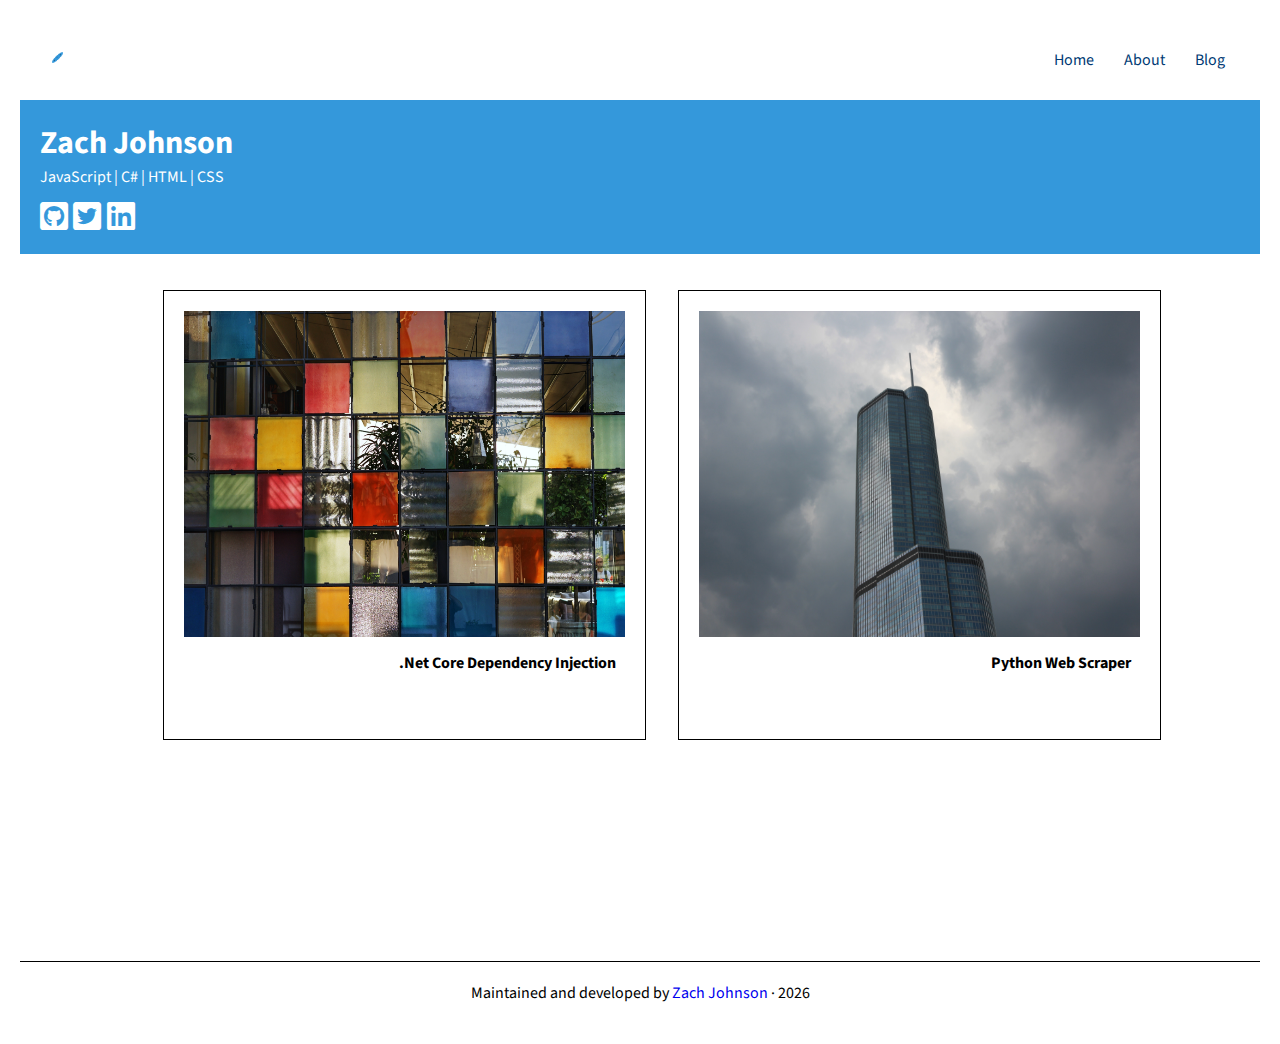
<file: index.html>
<!DOCTYPE html>
<html>

<head>
	<title>Home</title>
	<link href="https://fonts.googleapis.com/css?family=Source+Sans+Pro:400,700" rel="stylesheet">
	<link rel="stylesheet" href="https://cdnjs.cloudflare.com/ajax/libs/font-awesome/5.11.2/css/all.css">

	<link rel="stylesheet" href="landing.css">
	<link rel="stylesheet" href="navbar.css">
	<link rel="shortcut icon" href="./assets/favicon-32x32.png" type="image/x-icon">
</head>

<body>
	<main>
		<header>
			<a href="#main-menu" class="menu-toggle" aria-label="Open main menu">
				<span class="sr-only">Open main menu</span>
				<span class="fa fa-bars" aria-hidden="true"></span>
			</a>

			<h1 class="logo"><img src="./assets/sfb_logo.png" alt="SFB"></h1>

			<nav id="main-menu" class="main-menu" aria-label="Main menu">
				<a href="#main-menu-toggle" class="menu-close" aria-label="Close main menu">
					<span class="sr-only">Close main menu</span>
					<span class="fa fa-times"></span>
				</a>
				<ul>
					<li><a href="index.html">Home</a></li>
					<li><a href="about.html">About</a></li>
					<li><a href="blog.html">Blog</a></li>
				</ul>
			</nav>
			<a href="#main-menu-toggle" class="backdrop" tabindex="-1" aria-hidden="true" hidden></a>
		</header>

		<section class="hero">
			<h1>Zach Johnson</h1>
			<p>JavaScript | C# | HTML | CSS </p>
			<div class="social-links">
				<a href="https://github.com/Ballcapz">
					<i class="fab fa-github-square"></i>
				</a>
				<a href="https://twitter.com/notthefakezj">
					<i class="fab fa-twitter-square"></i>
				</a>
				<a href="https://www.linkedin.com/in/zach-johnson-5b1145127/">
					<i class="fab fa-linkedin"></i>
				</a>
			</div>
		</section>
		<div class="flex-container desktop-size">
			<h2>Projects</h2>
			<section class="content">
				<section class="project">
					<a href="https://github.com/Ballcapz/Console-Application-Dependency-Injection">
						<img src="./assets/dependency.jpg" alt="Dependency">

						<h4>.Net Core Dependency Injection</h4>
					</a>
				</section>
				<section class="project">
					<a href="https://github.com/Ballcapz/Coffee-Grinder-Price-Scraper">
						<img src="./assets/scraper.jpg" alt="Scraper">

						<h4>Python Web Scraper</h4>
					</a>
				</section>
				<!-- <section class="project">
					<a href="https://github.com/Ballcapz/Coffee-Grinder-Price-Scraper">
						<img src="./assets/scraper.jpg" alt="Scraper">

						<h4>Python Web Scraper</h4>
					</a>
				</section>
				<section class="project">
					<a href="https://github.com/Ballcapz/Coffee-Grinder-Price-Scraper">
						<img src="./assets/scraper.jpg" alt="Scraper">

						<h4>Python Web Scraper</h4>
					</a>
				</section> -->
			</section>

		</div>

		<footer class="footer">
			<p>
				Maintained and developed by <a href="https://github.com/Ballcapz">Zach Johnson</a> &middot; <span
					id="currentDate"></span>
			</p>
		</footer>

	</main>

	<script>
		window.onload = function () {
			document.getElementById('currentDate').innerHTML = new Date().getFullYear();
		}
	</script>
</body>

</html>
</file>
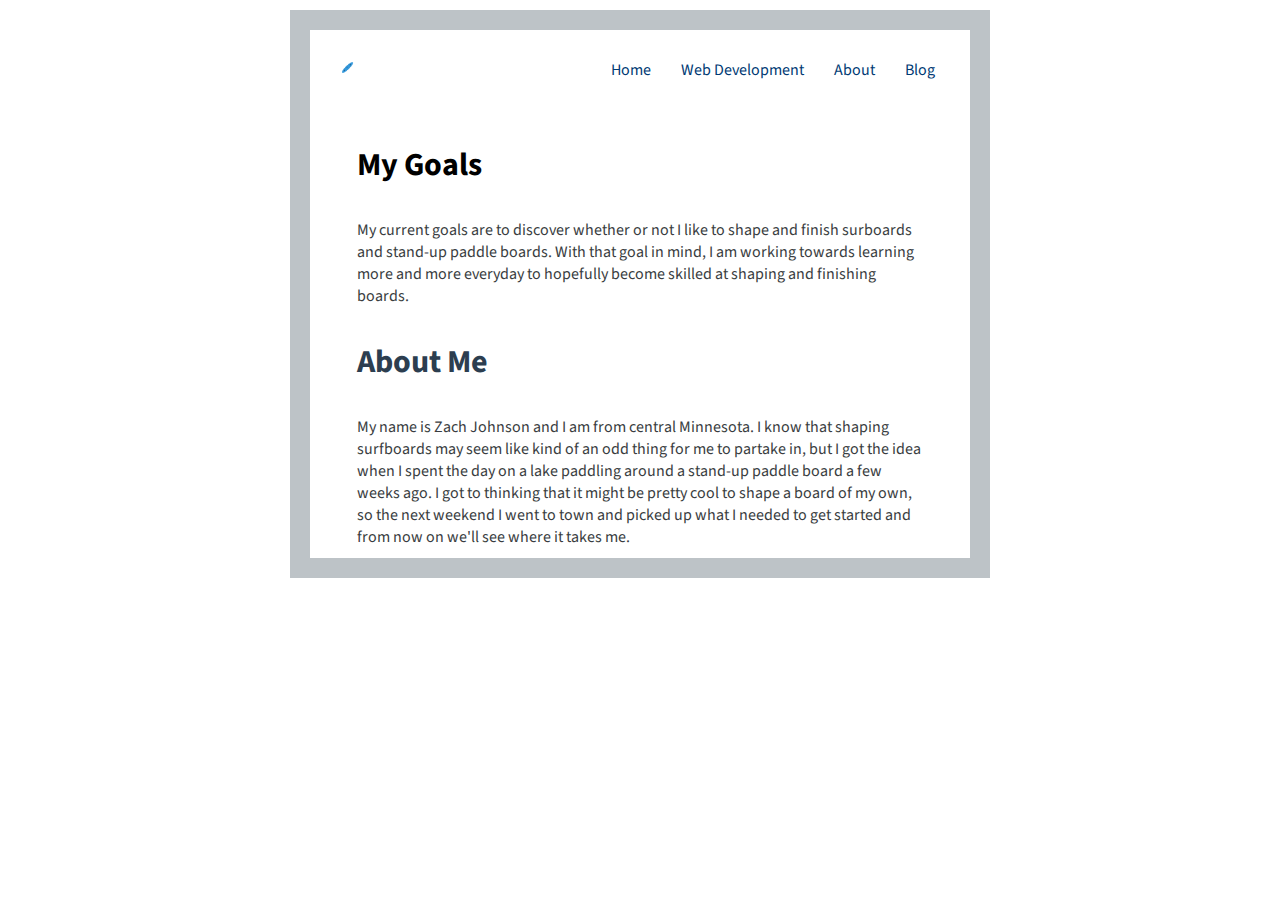
<file: about.html>
<!DOCTYPE html>
<html>

<head>
	<title>Zach's Blog</title>
	<link href="https://fonts.googleapis.com/css?family=Source+Sans+Pro:400,700" rel="stylesheet">
	<link rel="stylesheet" href="https://use.fontawesome.com/releases/v5.0.13/css/all.css"
		integrity="sha384-DNOHZ68U8hZfKXOrtjWvjxusGo9WQnrNx2sqG0tfsghAvtVlRW3tvkXWZh58N9jp" crossorigin="anonymous">


	<link rel="stylesheet" type="text/css" href="blog.css">
	<link rel="stylesheet" href="navbar.css">
	<link rel="shortcut icon" href="./assets/favicon-32x32.png" type="image/x-icon">
</head>

<body>
	<header>
		<a href="#main-menu" class="menu-toggle" aria-label="Open main menu">
			<span class="sr-only">Open main menu</span>
			<span class="fa fa-bars" aria-hidden="true"></span>
		</a>

		<h1 class="logo"><img src="./assets/sfb_logo.png" alt="SFB"></h1>

		<nav id="main-menu" class="main-menu" aria-label="Main menu">
			<a href="#main-menu-toggle" class="menu-close" aria-label="Close main menu">
				<span class="sr-only">Close main menu</span>
				<span class="fa fa-times"></span>
			</a>
			<ul>
				<li><a href="index.html">Home</a></li>
				<li><a href="contact.html">Web Development</a></li>
				<li><a href="about.html">About</a></li>
				<li><a href="blog.html">Blog</a></li>
			</ul>
		</nav>
		<a href="#main-menu-toggle" class="backdrop" tabindex="-1" aria-hidden="true" hidden></a>
	</header>

	<div class="container-fluid">


		<h1>My Goals</h1>
		<p>My current goals are to discover whether or not I like to shape and finish surboards and stand-up paddle
			boards. With that goal in mind, I am working towards learning more and more everyday to hopefully become
			skilled at shaping and finishing boards.</p>

		<h2>About Me</h2>
		<p>My name is Zach Johnson and I am from central Minnesota. I know that shaping surfboards may seem like kind of
			an odd thing for me to partake in, but I got the idea when I spent the day on a lake paddling around a
			stand-up paddle board a few weeks ago. I got to thinking that it might be pretty cool to shape a board of my
			own, so the next weekend I went to town and picked up what I needed to get started and from now on we'll see
			where it takes me.</p>

	</div>


</body>

</html>
</file>
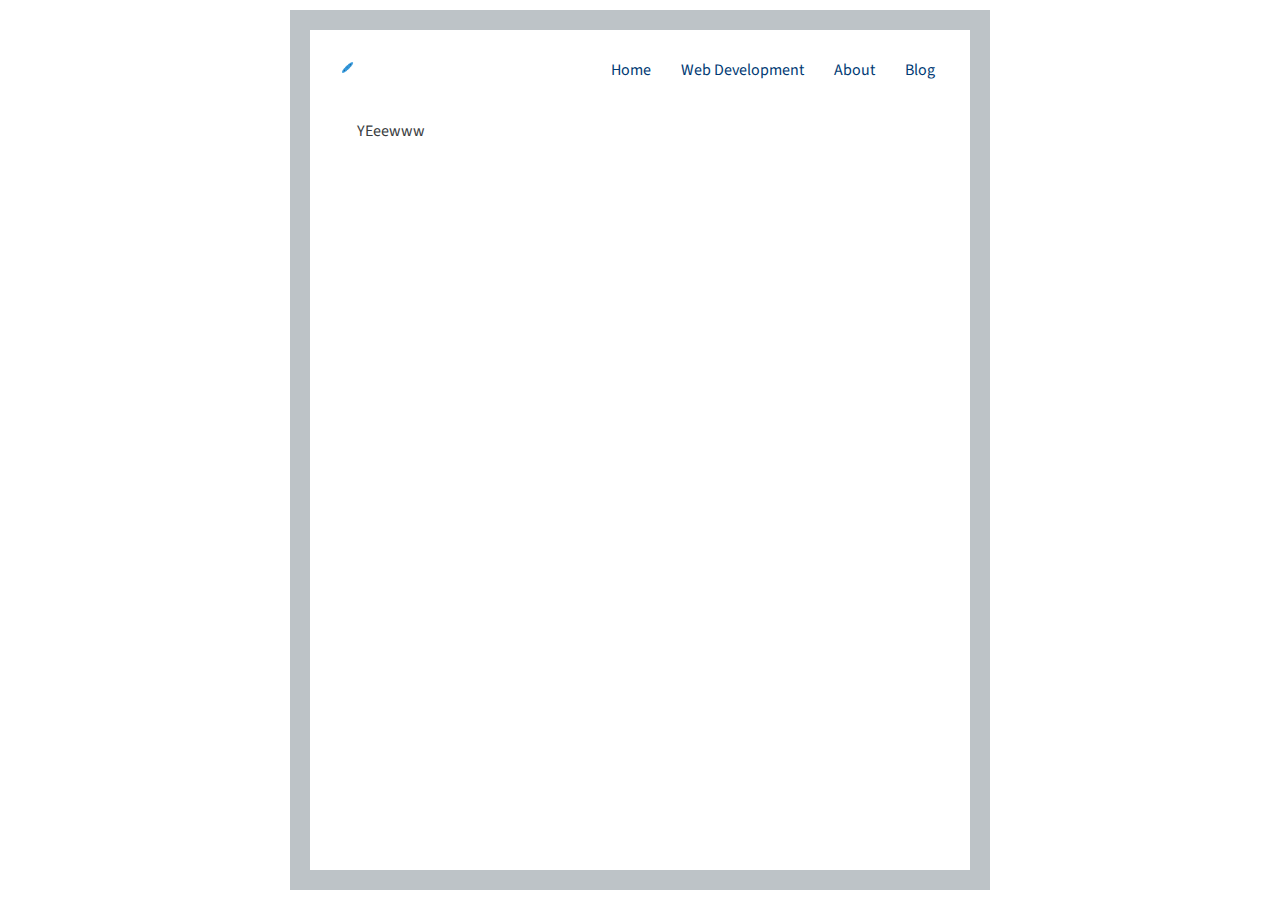
<file: contact.html>
<html>

<head>
	<title>Zach's Blog</title>
	<link href="https://fonts.googleapis.com/css?family=Source+Sans+Pro:400,700" rel="stylesheet">
	<link rel="stylesheet" href="https://use.fontawesome.com/releases/v5.0.13/css/all.css"
		integrity="sha384-DNOHZ68U8hZfKXOrtjWvjxusGo9WQnrNx2sqG0tfsghAvtVlRW3tvkXWZh58N9jp" crossorigin="anonymous">


	<link rel="stylesheet" type="text/css" href="blog.css">
	<link rel="stylesheet" href="navbar.css">
	<link rel="shortcut icon" href="./assets/favicon-32x32.png" type="image/x-icon">
</head>

<body>

	<header>
		<a href="#main-menu" class="menu-toggle" aria-label="Open main menu">
			<span class="sr-only">Open main menu</span>
			<span class="fa fa-bars" aria-hidden="true"></span>
		</a>

		<h1 class="logo"><img src="./assets/sfb_logo.png" alt="SFB"></h1>

		<nav id="main-menu" class="main-menu" aria-label="Main menu">
			<a href="#main-menu-toggle" class="menu-close" aria-label="Close main menu">
				<span class="sr-only">Close main menu</span>
				<span class="fa fa-times"></span>
			</a>
			<ul>
				<li><a href="index.html">Home</a></li>
				<li><a href="contact.html">Web Development</a></li>
				<li><a href="about.html">About</a></li>
				<li><a href="blog.html">Blog</a></li>
			</ul>
		</nav>
		<a href="#main-menu-toggle" class="backdrop" tabindex="-1" aria-hidden="true" hidden></a>
	</header>

	<div class="container-fluid">
		<p>YEeewww</p>
	</div>


</body>

</html>
</file>
<file: landing.css>
* {
    margin: 0;
    padding: 0;
}

main, header, section, aside, footer {
    margin: 0;
    padding: 20px;
    color: #ffffff;
    font-family: 'Source Sans Pro';
}


.header {
    background-color: #03a9f4;
}

.hero {
    background-color: #3498db;
}
.hero h1 {
    font-size: 2em;
}
.hero .social-links {
    margin-top: 1%;
    max-width: 80%;
}
.hero .social-links a {
    padding-top: 5%;
    margin-right: 1%;
    color: #3498db;
}
.hero .social-links a i {
    color: #ffffff;
    font-size: 2em;
}

.content {
    flex: 1;
    color: black;
/*     background-color: #129a22; */
}
.content .project {
    width: 90%;
    height: 50vh;
    color: black;
    border: 1px solid black;
    margin: 1em auto;
}
.content .project img {
    width: 100%;
    height: 80%;
}
.content .project a {
    text-decoration: none;
    color: black;
    width: 100%;
    height: 100%;
}
.content .project h4 {
    text-align: right;
    margin: 2%;
}
.sidebar {
    flex: 0 1 300px;
    border: 1px solid #000000;
    background-color: #673ab7;
}

.footer {
    margin-top: 2em;
    border-top: 1px solid black;
    color: black;

    text-align: center;
}
.footer a {
    text-decoration: none;
}
.footer a:hover {
    color: #03a9f4;
}

@media screen and (min-width: 640px) {
    .flex-container {
        display: flex;
        
    }
    .hero .social-links {
        margin-top: 1%;
        max-width: 20%;
    }
    .content .project {
        width: 70%;
    }
}

@media screen and (min-width: 1021px) {
    .flex-container {
        min-height: 75vh;
    }
    
    .content .project {
        width: 45%;
        float: left;
        margin-right: 1em;
        margin-left: 1em;
    }
}

.desktop-size {
    margin: auto;
    max-width: 1200px;
}
</file>
<file: navbar.css>
.sr-only {
    position: absolute;
    width: 1px;
    height: 1px;
    padding: 0;
    margin: -1px;
    overflow: hidden;
    clip: rect(0,0,0,0);
    border: 0;
}


.menu-toggle {
    display: inline-block;
    padding: .75em 15px;
    line-height: 1em;
    font-size: 1em;
    color: #333333;
}

.menu-toggle:hover,
.menu-toggle:focus {
    color: #3498db;
}

/* Mobile first */

.main-menu {
    position: absolute;
    display: none;
    left: -200px;
    top: 0;
    height: 100%;
    overflow-x: visible;
    transition: left 0.3s ease,
        box-shadow 0.3s ease;
    z-index: 999;
}
.main-menu ul {
    list-style: none;
    margin: 0;
    padding: 2.5em 0 0;
    -webkit-box-shadow: -8px 0 8px rgba(0,0,0,.5);
        -moz-box-shadow: -8px 0 8px rgba(0,0,0,.5);
            box-shadow: -8px 0 8px rgba(0,0,0,.5);
    min-height: 100%;
    width: 200px;
    background: #ffffff;
}
.main-menu a {
    display: block;
    padding: .75em 15px;
    line-height: 1em;
    font-size: 1em;
    color: #393d41;
    text-decoration: none;
    border-bottom: 1px solid #383838;
}
.main-menu li:first-child a {
    border-top: 1px solid #383838;
}
.main-menu a:hover,
.main-menu a:focus {
    background: #f3f3f3;
    text-decoration: none;
}
.main-menu .menu-close {
    color: #393d41;
    position: absolute;
    right: 0;
    top: 0;
}

.logo img {
    height: 20px;
    width: auto;
}

/* small screen interactivity */
.main-menu:target,
.main-menu[aria-expanded="true"] {
    display: block;
    left: 0;
    outline: none;
    -moz-box-shadow: 3px 0 12px rgba(0,0,0,.25);
    -webkit-box-shadow: 3px 0 12px rgba(0,0,0,.25);
    box-shadow: 3px 0 12px rgba(0,0,0,.25);
}

.main-menu:target .menu-close,
.main-menu[aria-expanded="true"] .menu-close {
    z-index: 1001;
}

.main-menu:target ul,
.main-menu[aria-expanded="true"] ul {
    position: relative;
    z-index: 1000;
}

.main-menu:target + .backdrop,
.main-menu[aria-expanded="true"] + .backdrop {
    position: absolute;
    display: block;
    left: 0;
    top: 0;
    width: 100%;
    height: 100%;
    z-index: 998;
    background: #000000;
    background: rgba(0,0,0,.35);
    cursor: default;
}

@supports (position: fixed) {
    .main-menu,
    .main-menu:target + .backdrop,
    .main-menu[aria-expanded="true"] + .backdrop {
        position: fixed;
    }
}



@media (min-width: 768px) {
    
    .logo img {
        height: 15px;
        width: auto;
    }
    .menu-toggle,
    .main-menu .menu-close {
      display: none;
    }
    
    /* Undo positioning of off-canvas menu */
    .main-menu {
        position: relative;
        left: auto;
        top: auto;
        height: auto;
        display: block;
    }
    
    .main-menu ul {
      display: flex;
      
      /* Undo off-canvas styling */
      padding: 0;
      -webkit-box-shadow: none;
         -moz-box-shadow: none;
              box-shadow: none;
      height: auto;
      width: auto;
      background: none;
    }
    
    .main-menu a {
      color: rgb(0, 58, 116);
      border: 0 !important; /* Remove borders from off-canvas styling */
    }
    
    .main-menu a:hover,
    .main-menu a:focus {
        background: none; /* Remove background from off-canvas styling */
        color: #3498db;
    }
}






*,
*:before,
*:after {
  box-sizing: border-box;
}

header {
  padding: 20px;
  display: flex;
  align-items: baseline;
  justify-content: space-between;
}

article {
  padding: 30px;
  width: 55em;
  font-size: 16px;
  line-height: 1.5em;
}

article h2 {
  font-weight: 500;
  font-size: 28px;
}

.logo {
  margin: 0 30px 0 10px;
  font-size: 1.5em;
}
</file>
<file: blog.css>
body {
	font-family: 'Source Sans Pro';
	width: 80%;
	max-width: 700px;
	margin: 10px auto ;
	border: 20px solid #bdc3c7;
}

.container-fluid {
	width: 100%;
	padding-right: 15px;
	padding-left: 15px;
	margin-right: auto;
	margin-left: auto;
}

p {
	margin: 10px 5% 10px 5% ;
	color: #393d41;
}

h1 {
	margin: 5%;
}

h2 {
	font-weight: 700;
	color: #2c3e50;
	margin: 5%;
	font-size: 2.0rem;

}

.date {
	color: #3498db;
	text-transform: uppercase;
	letter-spacing: 0.2rem;
	margin: 5%;
}

.fPara {
	border-left: 5px solid #bdc3c7;
	padding-left: 5px;
	font-size: 20px;
}

hr {
	border: 0;
    height: 1px;
    background-image: linear-gradient(to right, rgba(0, 0, 0, 0), rgba(0, 0, 0, 0.75), rgba(0, 0, 0, 0));

}
.post {
	margin-bottom: 20px;
}

p>a>img {
	height: 2%;
	width: 70%;
}
p>img {
	height: 20%;
	width: 70%;
}
.para {
	font-size: 20px;
}

.para a {
	text-decoration: none;
	color: blue;
}
.para a:hover {
	color: rgb(9, 85, 110);
	text-decoration: underline;
}
.para a:visited {
	color: rgb(35, 126, 156);
}
</file>
